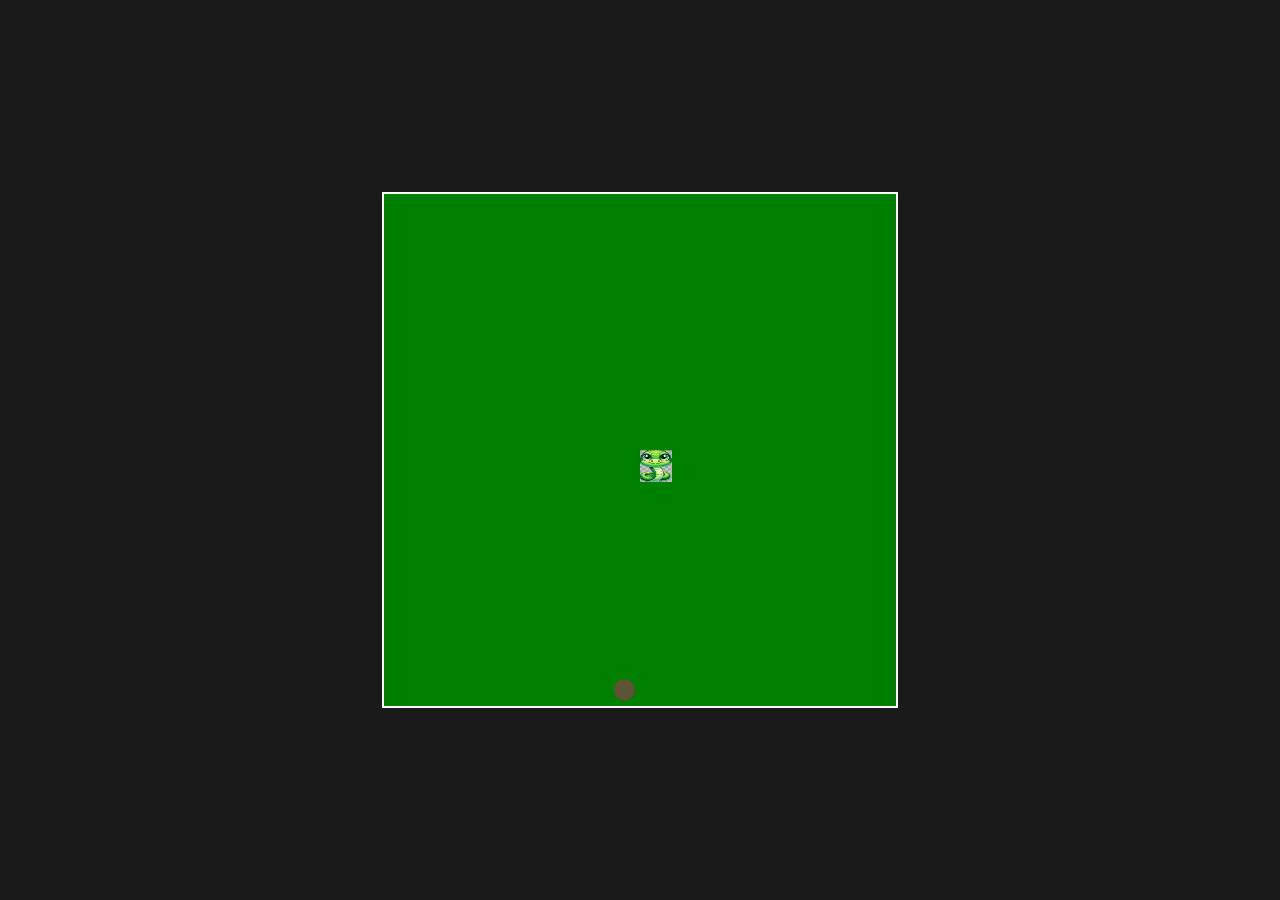
<file: templates/index.html>
<!DOCTYPE html>
<html lang="en">
<head>
    <meta charset="UTF-8">
    <meta name="viewport" content="width=device-width, initial-scale=1.0">
    <title>Snake Game</title>
    <link rel="stylesheet" href="/static/css/style.css">
    <script defer src="/static/js/script.js"></script>
</head>
<body>
    <canvas id="tela" width="512" height="512"></canvas>
</body>
</html>
</file>
<file: static/css/style.css>
body {
    display: flex;
    justify-content: center;
    align-items: center;
    height: 100vh;
    margin: 0;
    background-color: #1a1a1a;
    font-family: Arial, sans-serif;
}

canvas {
    border: 2px solid #fff;
    background-color: #333;
}
</file>
